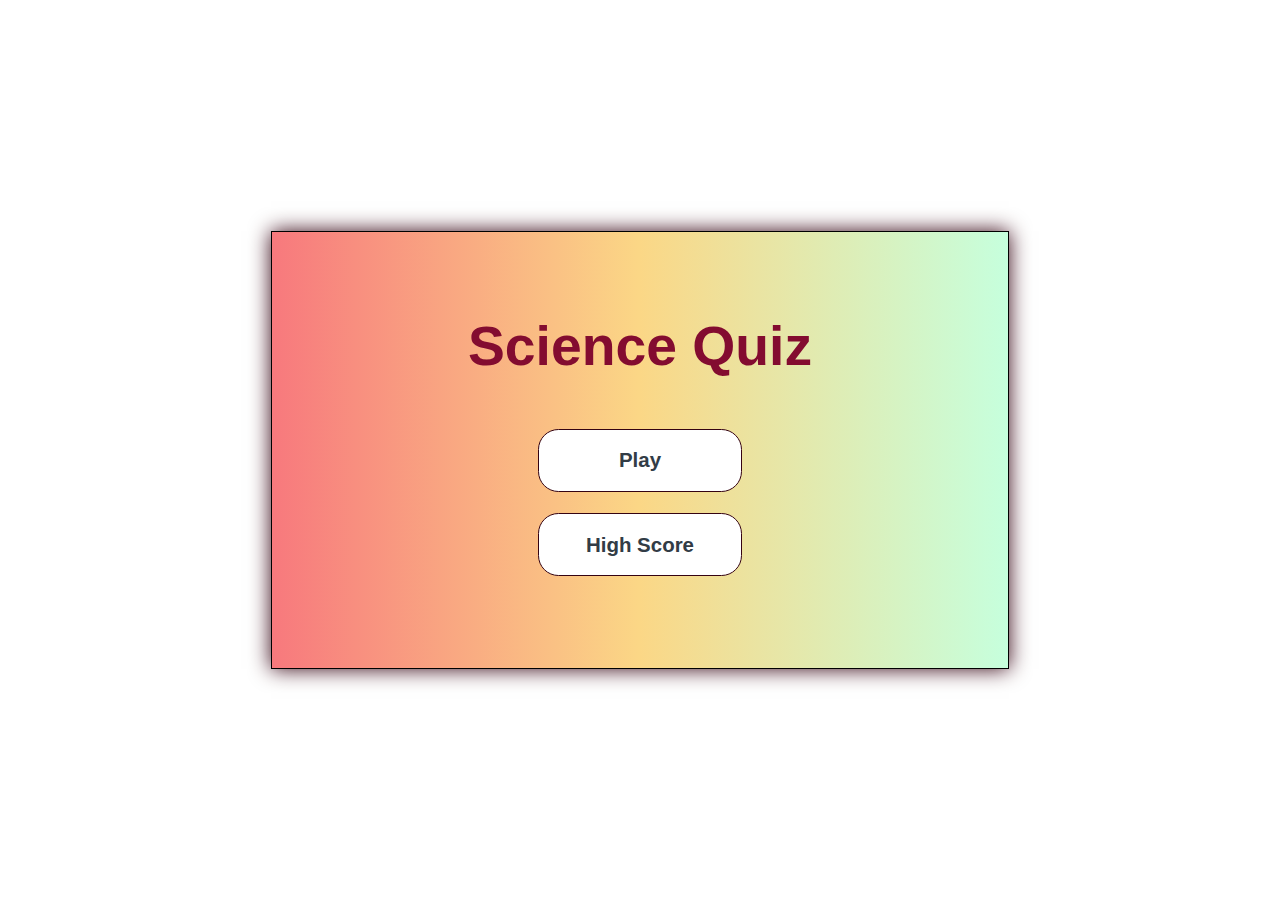
<file: quizApp/index.html>
<!DOCTYPE html>
<html lang="en">
<head>
    <meta charset="UTF-8">
    <meta name="viewport" content="width=device-width,initial-scale=1.0">
    <link rel="stylesheet" href="css/app.css">
    <link rel="shortcut icon" href="https://www.freepngimg.com/thumb/bulb/34138-7-idea-bulb-transparent.png" type="image/x-icon">
    <title>Quiz</title>
</head>
<body>
    <div class="container">
        <div id="home" class="flexcenter flexcolumn">
            <h1>Science Quiz</h1>
            <a class="btn" href="game.html">Play</a>
            <br>
            <a class="btn" href="highscore.html">High Score</a>
        </div>
    </div>
</body>
</html>
</file>
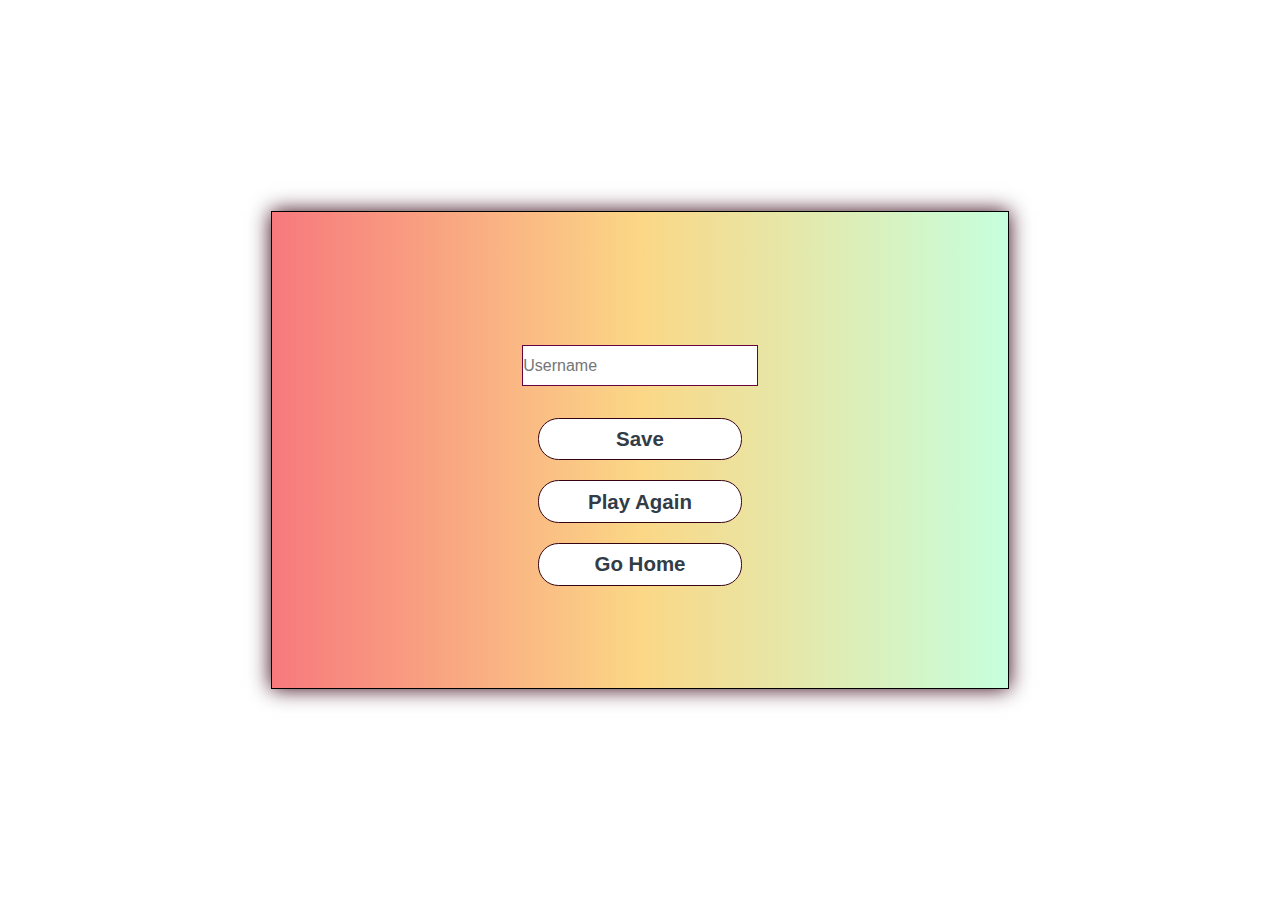
<file: quizApp/end.html>
<!DOCTYPE html>
<html lang="en">
<head>
    <meta charset="UTF-8">
    <meta name="viewport" content="width=device-width, initial-scale=1.0">
    <link rel="shortcut icon" href="https://www.freepngimg.com/thumb/bulb/34138-7-idea-bulb-transparent.png" type="image/x-icon">
    <title>Quiz-End</title>
    <link rel="stylesheet" href="css/app.css">
    <style>
        .btn{
            display: block;
            padding:0.8rem;
            margin:2rem;
        }
        #username{
            display:block;
            margin:auto;
            width:23rem;
            height: 4rem;
            font-size: medium;
            border:1.5px solid rgb(104, 2, 65);
        }
        #username:hover{
            background: rgba(221, 230, 230, 0.822);
            box-shadow:2px 2px 20px rgb(104, 2, 65);
        }
    </style>
</head>
<body>
    <div class="container">
        <div id="end" class="flexcenter flexcolumn">
            <h1 id="finalScore">
                0
            </h1>
            <form >
                <input type="text" name="username" id="username" placeholder="Username">
                <br>
                <button id="saveScoreBtn" class="btn" type="submit" onclick="saveHighScore(event)" disabled>Save</button>
                <a class="btn" href="game.html">Play Again</a>
                <a class="btn" href="index.html">Go Home</a>
            </form>
        </div>
    </div>

    <script src="java/end.js"></script>
    <script src="java/game.js"></script>
</body>
</html>
</file>
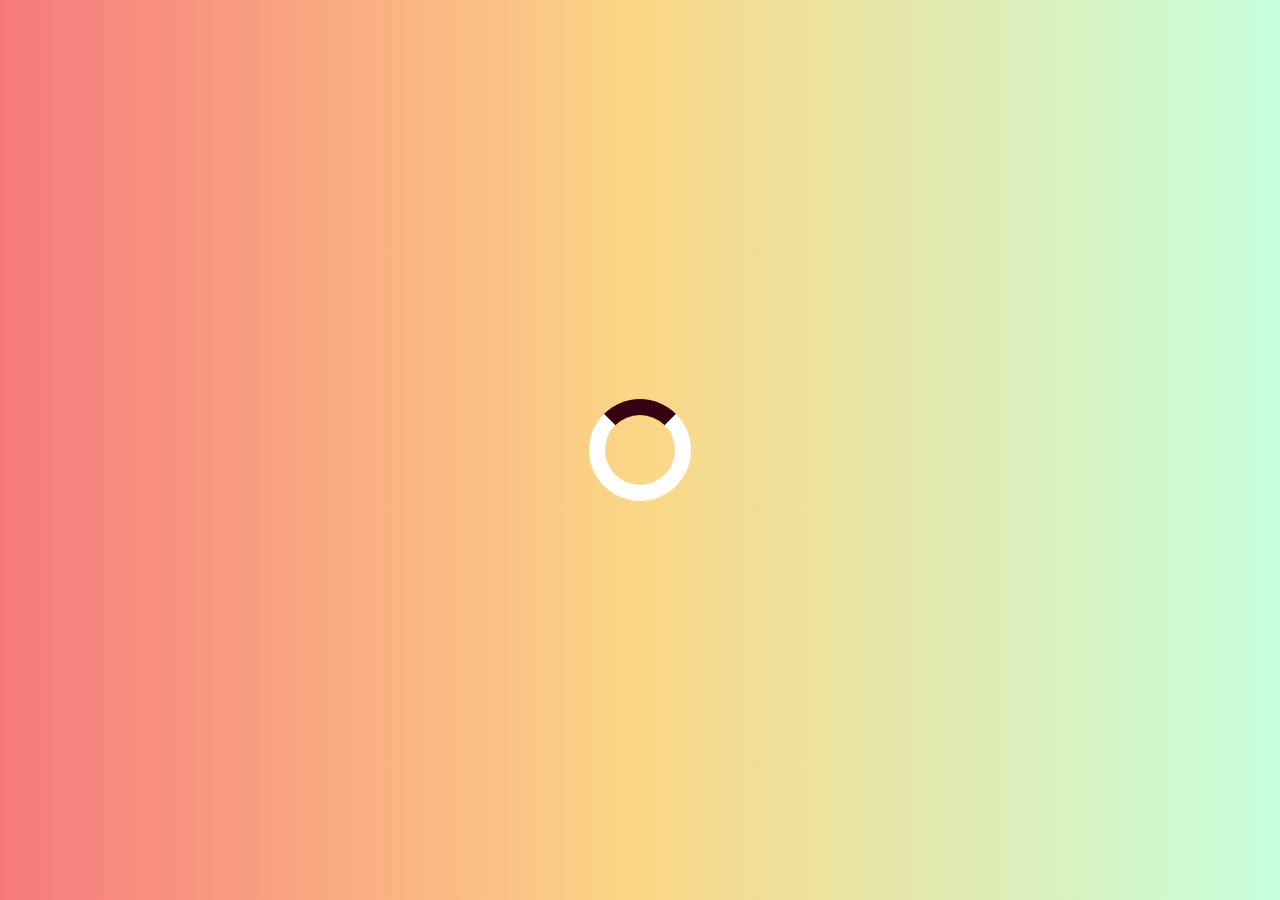
<file: quizApp/game.html>
<!DOCTYPE html>
<html lang="en">
<head>
    <meta charset="UTF-8">
    <meta name="viewport" content="width=device-width, initial-scale=1.0">
    <link rel="stylesheet" href="css/app.css">
    <link rel="stylesheet" href="css/game.css">
    <link rel="shortcut icon" href="https://www.freepngimg.com/thumb/bulb/34138-7-idea-bulb-transparent.png" type="image/x-icon">
    <title>Quiz-Play</title>
</head>
<body>

    <div class="container">
        <div id="load"></div>
        <div id="game" class="flexcolumn hidden">
            <div id="hed">

                <div id="headitem">
                    <p class="headprefix">
                        Question: <span id="quescount"></span>
                    </p>
                    <div id="progressbar">
                        <div id="progressbarfull">

                        </div>
                    </div>
                </div>

                <div id="headitem">
                    <p class="headprefix">
                        Score
                    </p>
                    <h1 class="headmain" id="score" >
                        0
                    </h1>
                </div>

            </div>
            <h2 id="question"></h2>
            <div class="choice">
                <p class="choiceprefix">A</p>
                <p class="choicetext" data-number="1"></p>
            </div>
            <div class="choice">
                <p class="choiceprefix">B</p>
                <p class="choicetext" data-number="2"></p>
            </div>
            <div class="choice">
                <p class="choiceprefix">C</p>
                <p class="choicetext" data-number="3"></p>
            </div>
            <div class="choice">
                <p class="choiceprefix">D</p>
                <p class="choicetext" data-number="4"></p>
            </div>
        </div>
    </div>
    
    <script src="java/game.js"></script>
</body>
</html>
</file>
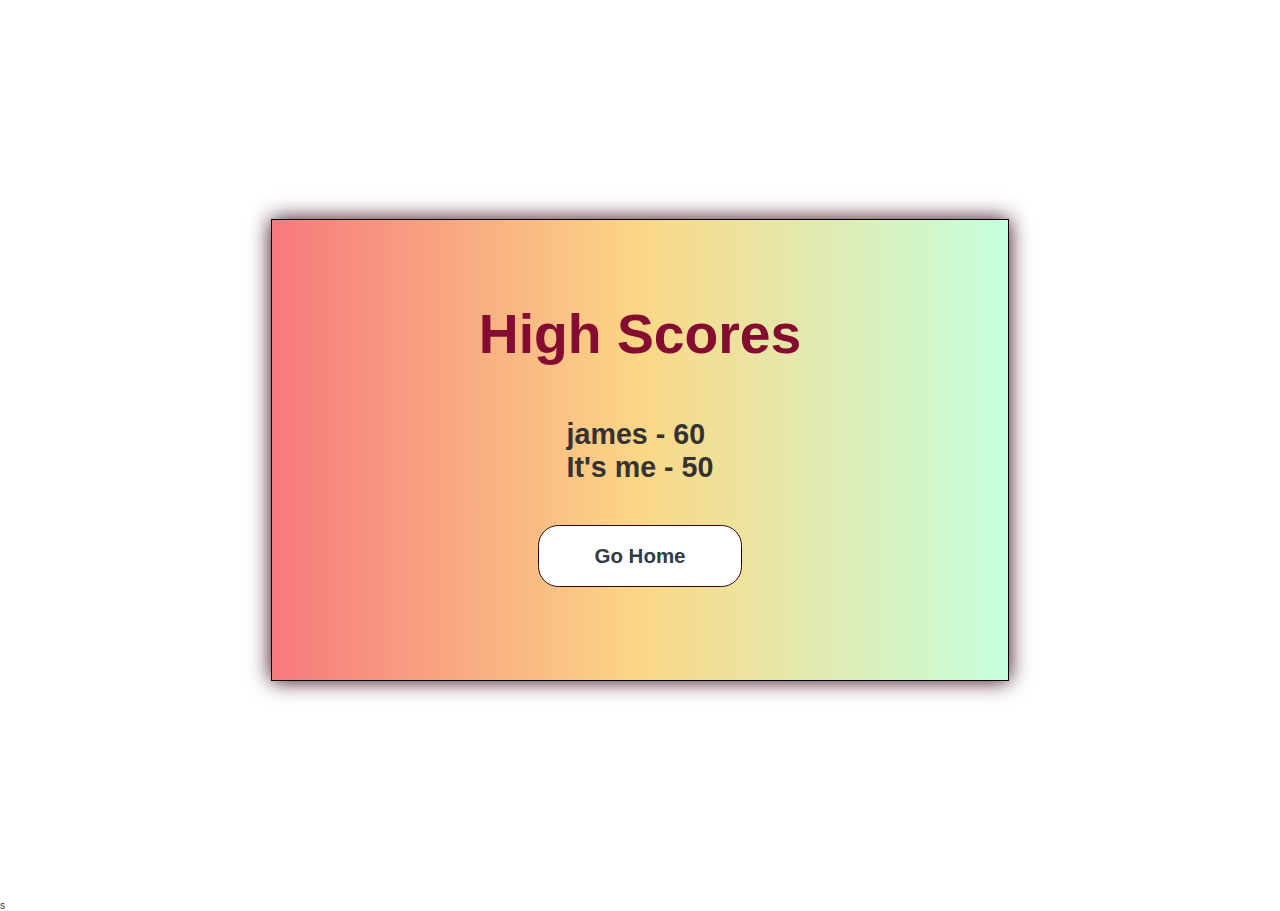
<file: quizApp/highscore.html>
<!DOCTYPE html>
<html lang="en">
<head>
    <meta charset="UTF-8">
    <meta name="viewport" content="width=device-width, initial-scale=1.0">
    <link rel="shortcut icon" href="https://www.freepngimg.com/thumb/bulb/34138-7-idea-bulb-transparent.png" type="image/x-icon">
    <title>High Scores</title>
    <link rel="stylesheet" href="css/app.css">
</head>
<body>
    
    <div class="container">
        <div id="highScores" class="flexcenter flexcolumn">
            <h1 id="finalScore">High Scores</h1>
            <ul id="highScoresList">
                <li><span class='name'>It's me</span>  -  <span class="score">50</span></li>
                <li><span class='name'>james</span>  -  <span class="score">60</span></li>
            </ul>
            <a class="btn" href="index.html">Go Home</a>
        </div>
    </div>

    <script src="java/highscore.js"></script>

</body>s
</html>
</file>
<file: quizApp/css/app.css>
:root{
    background: #C6FFDD;  /* fallback for old browsers */
    background: -webkit-linear-gradient(to right, #f7797d, #FBD786, #C6FFDD);  /* Chrome 10-25, Safari 5.1-6 */
    background: linear-gradient(to right, #f7797d, #FBD786, #C6FFDD); /* W3C, IE 10+/ Edge, Firefox 16+, Chrome 26+, Opera 12+, Safari 7+ */
    
    font-size:64%;
    background: url("https://i.pinimg.com/originals/96/9f/04/969f046df1c5a57cc3cd74e537b42bb1.jpg");
    background-repeat: no-repeat;
    background-size: cover ;
}
*{
    box-sizing: border-box;
    font-family: Arial, Helvetica, sans-serif;
    margin:0;
    padding:0;
    color:#333;
    
}
h1,h2,h3,h4{
    margin-bottom:1rem;
}
h1{
    font-size:5.4rem;
    color:rgb(131, 12, 48);
    margin-bottom:5rem;
}
h2{
    font-size: 4.2rem;
    margin-bottom:4rem;
    font-weight:700;
}
h3{
    font-size:2.8rem;
    font-weight:500;
}
h1>span{
    font-size:2.4rem;
    font-weight:500;
}
/* utilities */
.container{
    width:100vw;
    height:100vh;
    display:flex;
    justify-content:center;
    align-items: center;
    max-width: 80rem;
    margin:0 auto;

}
.container > *{
    width:100%;
}
.flexcenter{
    justify-content: center;
    align-items: center;
}
.flexcolumn{
    display:flex;
    flex-direction: column;
}
.hidden{
    display:none;
}
.btn{
    font-size:2rem;
    padding:1.8rem 1.2rem;
    width:20rem;
    text-align:center;
    border:0.18rem solid rgb(53, 3, 18);
    margin-bottom: 1rem;
    text-decoration: none;
    color:rgb(50,60,70);
    background: white;
    font-weight: 800;
    border-radius: 2rem;;
}
.btn:hover{
    font-size:2.1rem;
    cursor: pointer;
    box-shadow:5px 5px 5px rgba(53, 3, 18,1);
    transform: translateY(-0.4rem);
    transition: transform 150ms;
    text-shadow:1px 1px 3px rgba(79, 79, 82,0.6);
}
.btn[disabled]:hover{
    cursor: not-allowed;
    box-shadow:none;
    transform:none;
}
#home,#end,#highScores{
    padding:10% 5%;
    margin:2%;
    border:1px solid black;
    box-shadow: 0 0 20px rgb(53, 3, 18);
    background: #C6FFDD;  /* fallback for old browsers */
    background: -webkit-linear-gradient(to right, #f7797d, #FBD786, #C6FFDD);  /* Chrome 10-25, Safari 5.1-6 */
    background: linear-gradient(to right, #f7797d, #FBD786, #C6FFDD); /* W3C, IE 10+/ Edge, Firefox 16+, Chrome 26+, Opera 12+, Safari 7+ */
    margin:0 5%;
}

/* styling for highscores.html */
#highScoresList{
    list-style: none;
    padding-left:0;
    margin-bottom:4rem;
    font-size:2.8rem;
    font-weight: bold;
}
li:hover{
    transform:scale(1.3);
}
</file>
<file: quizApp/css/game.css>
/* loader */

.container  #load{
    border: 1.6rem solid white;
    border-radius: 50%;
    width: 10rem;
    height: 10rem;
    border-top: 1.6rem solid rgb(53,3,18);
    animation: spin 2s linear infinite;
}

/* loader animation */

@keyframes spin{
    0%{
        transform:rotate(0deg);
   }
   100%{
       transform:rotate(360deg);
   }

}


.choice{
    display:flex;
    margin-bottom: 0.5rem;
    width:100%;
    font-size: 1.8rem;
    border:0.15rem solid rgba(153, 4, 24,0.6);
    background:white;
    
}
.choice:hover{
    cursor: pointer;
    box-shadow:2px 2px 5px rgba(53, 3, 18,1);
    transform: translateY(-0.2rem);
    transition: transform 150ms;
}
.choiceprefix{
    padding:1.5rem 2.5rem;
    background: rgb(153, 4, 24);
    color:white;
    font-weight:700;
    border-top-left-radius: 2rem;
}
.choicetext{
    padding:1.5rem;
    width:100%;
}
#game{
    padding:0 10%;
    justify-content: center;
}
.correct{
    background:rgba(12, 235, 41, 0.8);
    font-weight:800;
}
.incorrect{
    background:rgba(245, 3, 3, 0.6);
    font-weight:800;
}
body{
    background: #C6FFDD;  /* fallback for old browsers */
    background: -webkit-linear-gradient(to right, #f7797d, #FBD786, #C6FFDD);  /* Chrome 10-25, Safari 5.1-6 */
    background: linear-gradient(to right, #f7797d, #FBD786, #C6FFDD); /* W3C, IE 10+/ Edge, Firefox 16+, Chrome 26+, Opera 12+, Safari 7+ */
}

/* head styling */
div>#hed{
    display:flex;
    justify-content: space-between;
}
.headprefix{
    text-align:center;
    font-size:2rem;
}
.headmain{
    text-align:center;
}
#progressbar{
    width:20rem;
    height:4rem;
    border:2px solid rgb(172, 9, 58);
    margin-top:1.5rem;
    border-radius: 0.5rem;
}
#progressbarfull{
    height:3.6rem;
    /* margin-top: 0.05rem; */
    background:rgb(172, 9, 58);
    width:100%;
};
</file>
